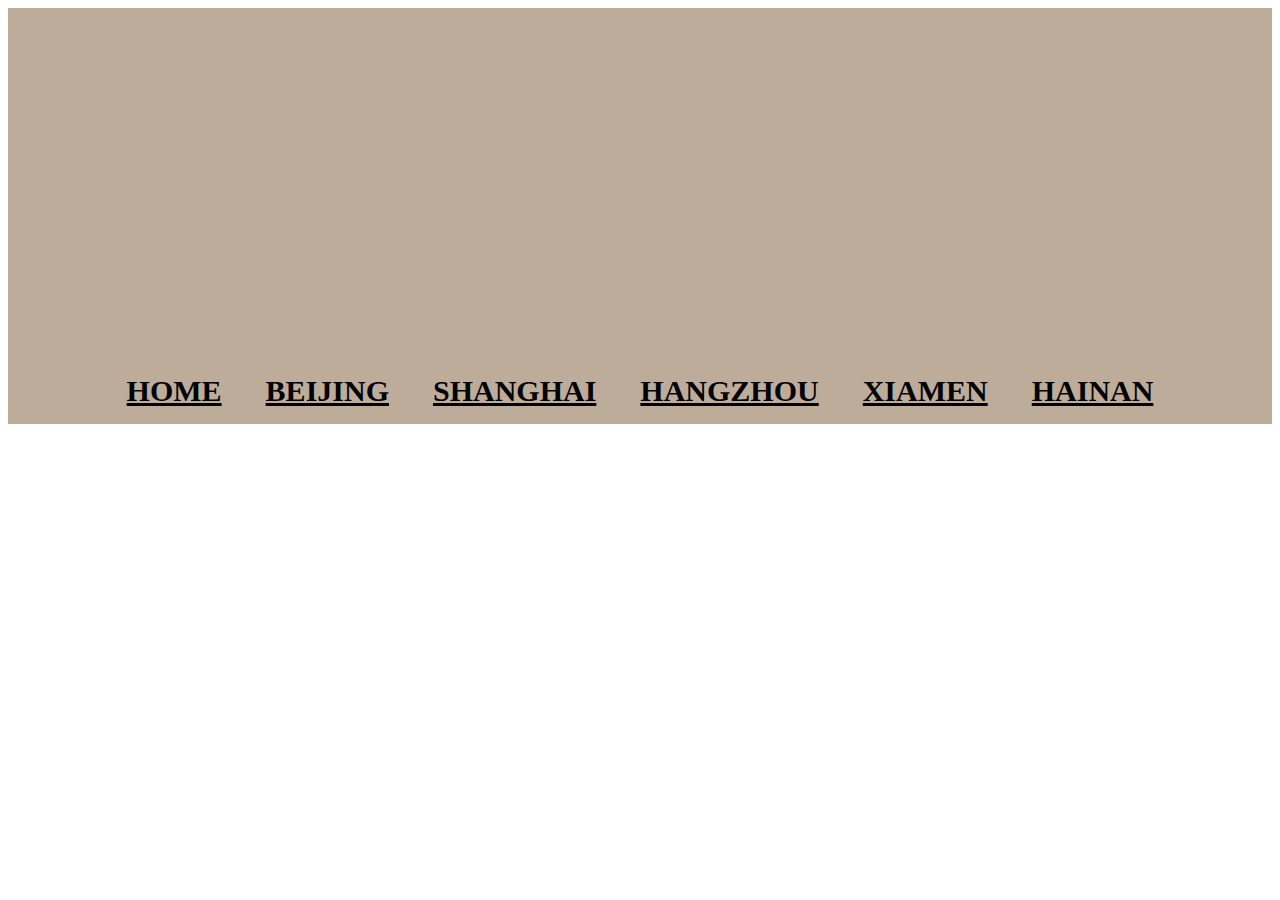
<file: bejing/beijing.html>
<!DOCTYPE html>
<html lang="en">
<head>
    <meta charset="UTF-8">
    <meta http-equiv="X-UA-Compatible" content="IE=edge">
    <meta name="viewport" content="width=device-width, initial-scale=1.0">
    <link href="https://cdn.jsdelivr.net/npm/bootstrap@5.0.1/dist/css/bootstrap.min.css" 
    rel="stylesheet" integrity="sha384-+0n0xVW2eSR5OomGNYDnhzAbDsOXxcvSN1TPprVMTNDbiYZCxYbOOl7+AMvyTG2x" 
    crossorigin="anonymous">
    <link rel="stylesheet" href="src/styles.css">
    <title>Document-2</title>
</head>
<body>
    <div class="container">
        <div class="header"></div>
        <div class="navigation">
            <ul class="nav">
                <li class="nav-item">
                  <a class="nav-link "  href="file:///Users/annabarannikova/Desktop/website-project/index.html" target="_parent">
                    Home
                  </a>
                </li>
                <li class="nav-item">
                  <a class="nav-link active" aria-current="page" href="#">
                    Beijing
                  </a>
                </li>
                <li class="nav-item">
                  <a class="nav-link" href="#">
                    Shanghai
                  </a>
                </li>
                <li class="nav-item">
                  <a class="nav-link" href="#">
                    Hangzhou
                  </a>
                </li>
                <li class="nav-item">
                  <a class="nav-link" href="#">
                    Xiamen
                  </a>
                </li>
                <li class="nav-item">
                  <a class="nav-link" href="#">
                    Hainan
                  </a>
                </li>
              </ul>
            </div>
        </div>

    </div>
</body>
</html>
</file>
<file: bejing/src/styles.css>
.container {
  max-width: 100%;
  margin: 0;
  padding: 0;
  background: #beac9a;
}

.div {
  display: block;
}

.header {
  background-image: url("https://images.unsplash.com/photo-1547981609-4b6bfe67ca0b?ixid=MnwxMjA3fDB8MHxwaG90by1wYWdlfHx8fGVufDB8fHx8&ixlib=rb-1.2.1&auto=format&fit=crop&w=1350&q=80");
  background-size: cover;
  background-position: 10% 40%;
  background-repeat: no-repeat;
  height: 350px;
  margin: 0 auto;
  width: 100%;
}
.navigation {
  margin-bottom: 5px;
  text-align: center;
}

.nav,
.nav-item {
  display: inline-block;
  padding: 0 20px;
}

.nav-link {
  color: #020202;
  font-size: 30px;
  font-weight: 800;
  margin: 10px 0;
  text-transform: uppercase;
  transition: all 300ms ease-in-out;
  cursor: pointer;
}
.nav-link:hover {
  color: #991d17;
  font-size: 31px;
  transition: all 300ms ease-in-out;
}
</file>
